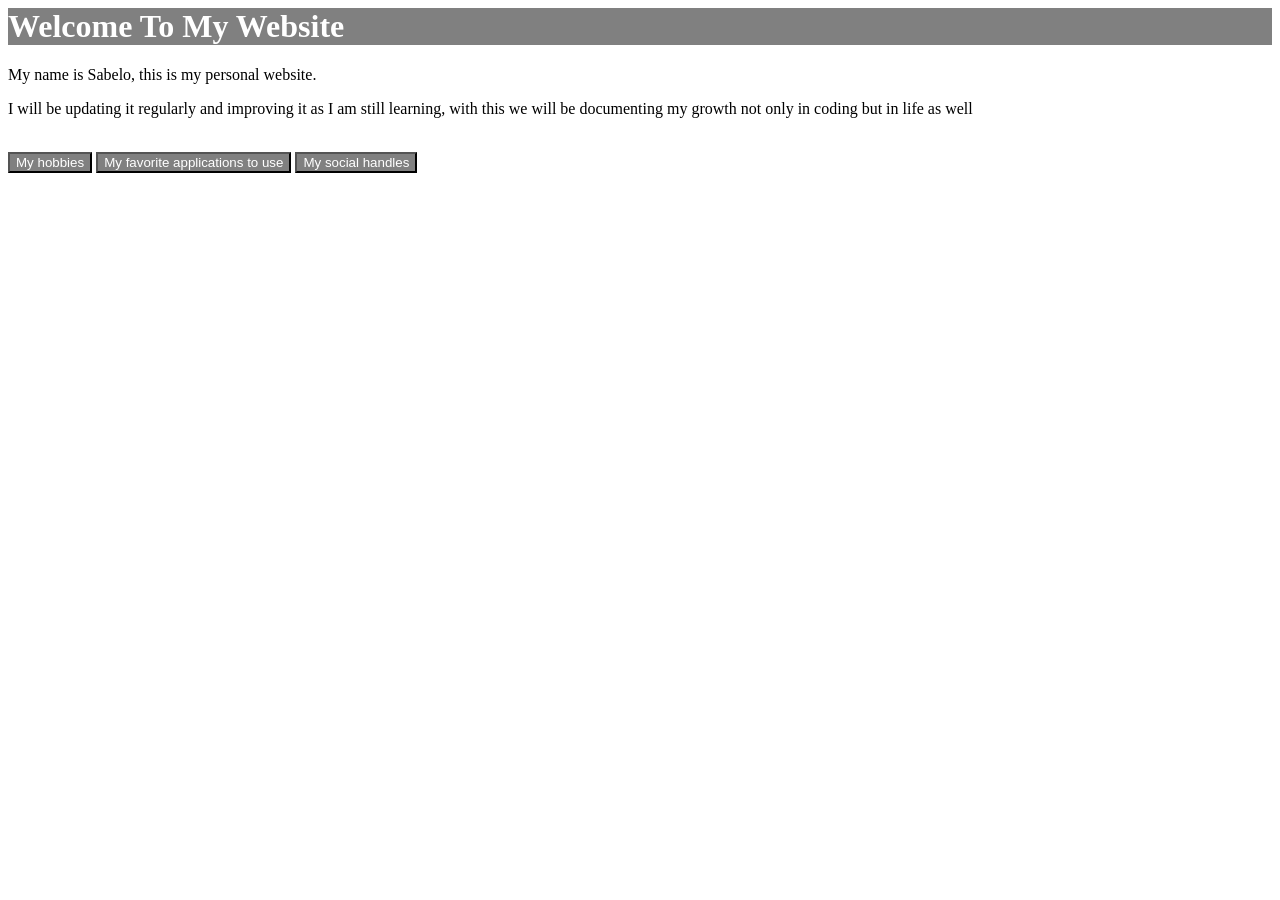
<file: index.html>
<html lang="en">
<head>
    <title>My website</title>
    <link rel="stylesheet" href="main.css">
</head>
<body>
 <h1>Welcome To My Website</h1>
   <nav> <p> My name is Sabelo, this is my personal website.</p>
    <p>I will be updating it regularly and improving it as I am still learning, with this we will be documenting my growth not only in coding but in life as well</p>
    </nav>
    <br>
    <nav>
    <button><a href="my hobbies.html">My hobbies</a></button>
    <button><a href="My favourite appications.html">My favorite applications to use</a></button>
    <button><a href="my social handles.html">My social handles</a></button> 
</nav> 
</body>
</html>
</file>
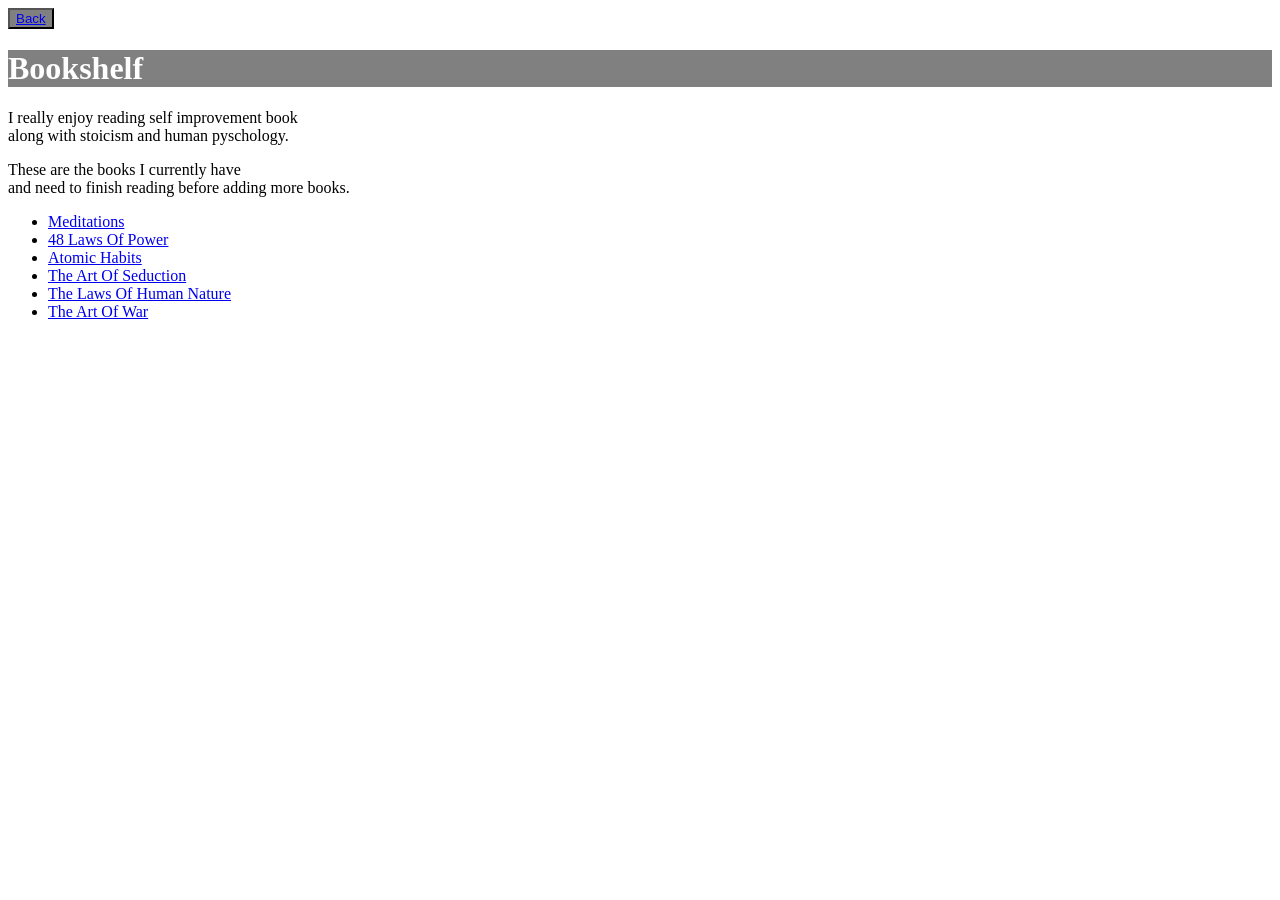
<file: books.html>
<html lang="en">
<head>
    <title>Bookshelve</title>
    <link rel="stylesheet" href="main.css">
</head>
<body>
    <button><a href="index.html">Back</a></button>
    <h1>Bookshelf</h1>
    <nav><p>I really enjoy reading self improvement book<br>along with stoicism and human pyschology.</p>
    <p>These are the books I currently have<br>and need to finish reading before adding more books.</p>
    </nav>
   <table>
    <nav>
        <ul>
           <li><a href="c:\Users\trini\Downloads\Meditations.pdf"target="_blank">Meditations</a></li>
            <li><a href="c:\Users\trini\Downloads\The 48 laws of power.pdf"target="_blank">48 Laws Of Power</a></li>
            <li><a href="c:\Users\trini\Downloads\Atomic_habits.pdf"target="_blank">Atomic Habits</a></li>
           <li><a href="c:\Users\trini\Downloads\The Art of Seduction.pdf"target="_blank">The Art Of Seduction</a></li>
            <li><a href="c:\Users\trini\Downloads\the-laws-of-human-nature_.pdf"target="_blank">The Laws Of Human Nature</a></li>
           <li><a href="c:\Users\trini\Downloads\The Art of War.pdf"target="_blank">The Art Of War</a></li>
        </ul>
    </nav>
   </table> 
</body>
</html>
</file>
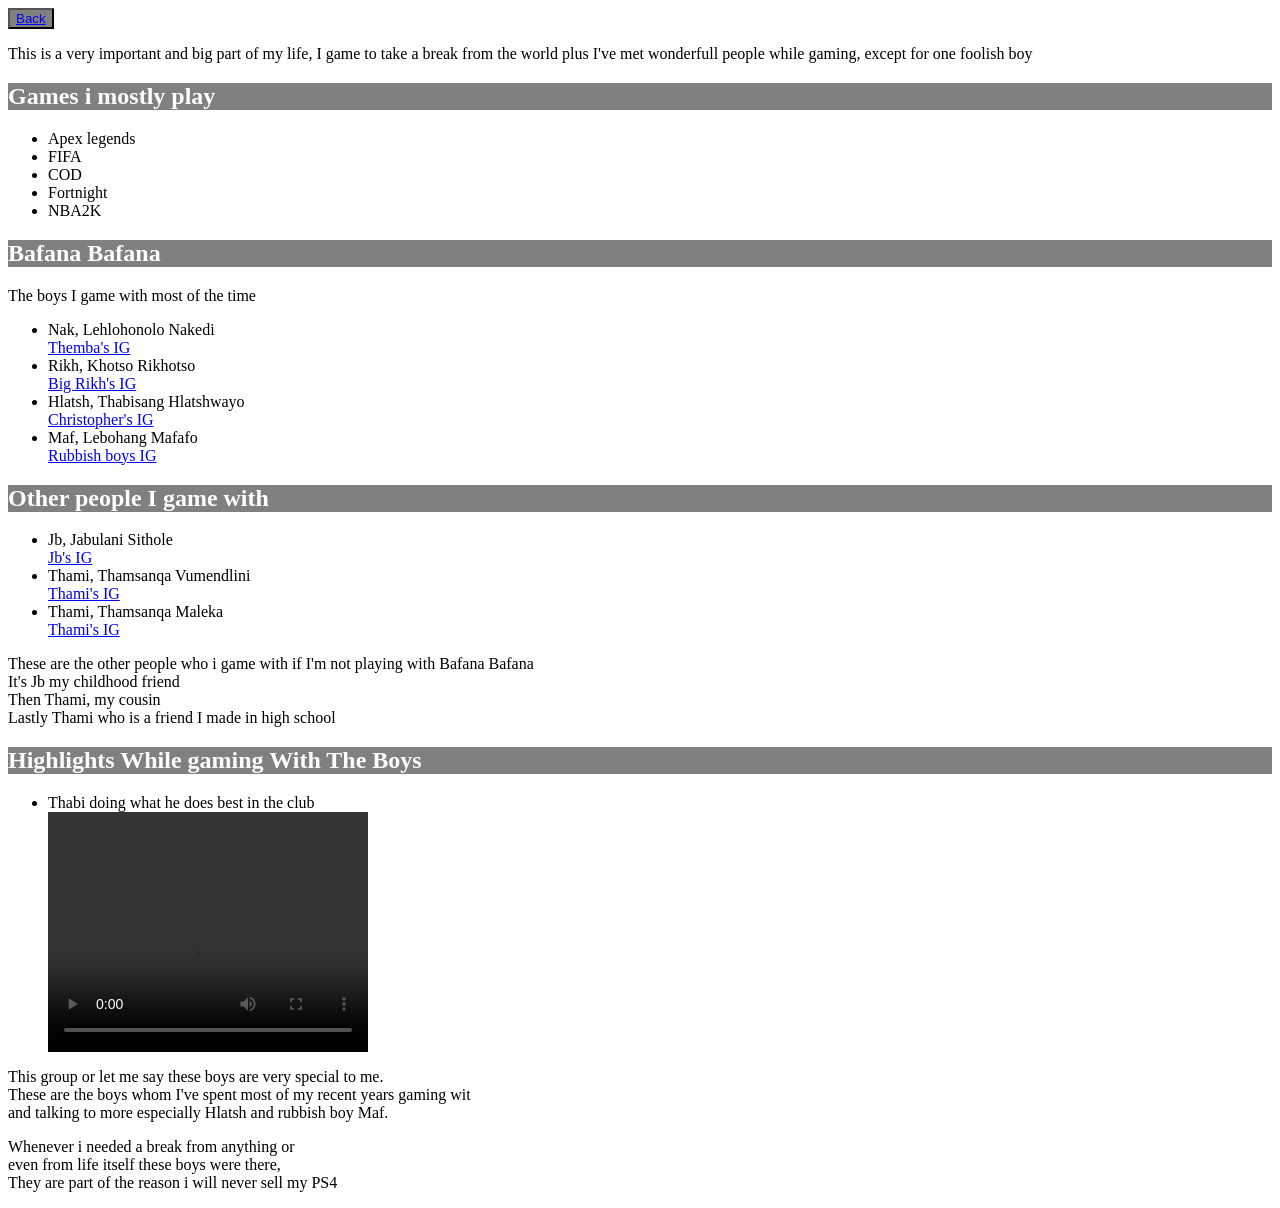
<file: gaming.html>
<html lang="en">
<head>
    <title>Gaming</title>
    <link rel="stylesheet" href="main.css">
</head>
<body>
    <button><a href="index.html">Back</a></button>
    <p>This is a very important and big part of my life, I game to take a break from the world plus I've met wonderfull people while gaming, except for one foolish boy</p>
<nav>
<h1>Games i mostly play</h1>
<ul>
    <li>Apex legends</li>
    <li>FIFA</li>
    <Li>COD</Li>
    <li>Fortnight</li>
    <Li>NBA2K</Li>
</ul>
</nav>
<nav>
<h1><strong>Bafana Bafana</strong></h1>
<p>The boys I game with most of the time</p>
<ul>
    <li>Nak, Lehlohonolo Nakedi</li><a href="https://www.instagram.com/hlomos.zip?igsh=Mmw1cGczcTIwanl3" target="_blank">Themba's IG</a>
    <li>Rikh, Khotso Rikhotso</li><a href="https://www.instagram.com/rikhsaintthonore?igsh=ajk2YWdwcHNlbG1u"target="_blank">Big Rikh's IG</a>
    <li>Hlatsh, Thabisang Hlatshwayo</li><a href="https://www.instagram.com/4xthabs?igsh=OGdweXU5bDVibGll"target="_blank">Christopher's IG</a>
    <li>Maf, Lebohang Mafafo</li><a href="https://www.instagram.com/lebomosthatedd_?igsh=NDJsZjJ3YTBrenIz"target="_blank">Rubbish boys IG</a>
</ul>
</nav>
<nav>
<h1>Other people I game with</h1>
<ul>
    <li>Jb, Jabulani Sithole</li><a href="https://www.instagram.com/_datboii.bless?igsh=MXUwc2l4dm90azI1MA==" target="_blank">Jb's IG</a>
    <li>Thami, Thamsanqa Vumendlini</li><a href="https://www.instagram.com/thami.vumendlini_?igsh=MXdncG41d3d3azBkaw=="target="_blank">Thami's IG</a>
    <li>Thami, Thamsanqa Maleka</li><a href="https://www.instagram.com/thamii.who?igsh=MTlqaWt6MTV3cDhwbQ=="target="_blank">Thami's IG</a>
</ul>
<p>These are the other people who i game with if I'm not playing with Bafana Bafana <br> It's Jb my childhood friend<br>Then Thami, my cousin <br>Lastly Thami who is a friend I made in high school</p>
</nav>
<nav>
    <h1>Highlights While gaming With The Boys</h1>
    <ul>
        <li>Thabi doing what he does best in the club</li><video src="c:\Users\trini\Downloads\hlatsh hitting the post in clubs.mp4"width="320" height="240" controls>Video not supported</video><br>
        
    </ul>
</nav>
<p>This group or let me say these boys are very special to me.<br>These are the boys whom I've spent most of my recent years gaming wit <br>and talking to more especially  Hlatsh and rubbish boy Maf.</p>
<p>Whenever i needed a break from anything or <br> even from life itself these boys were there,<br>They are part of the reason i will never sell my PS4</p>
</body>
</html>
</file>
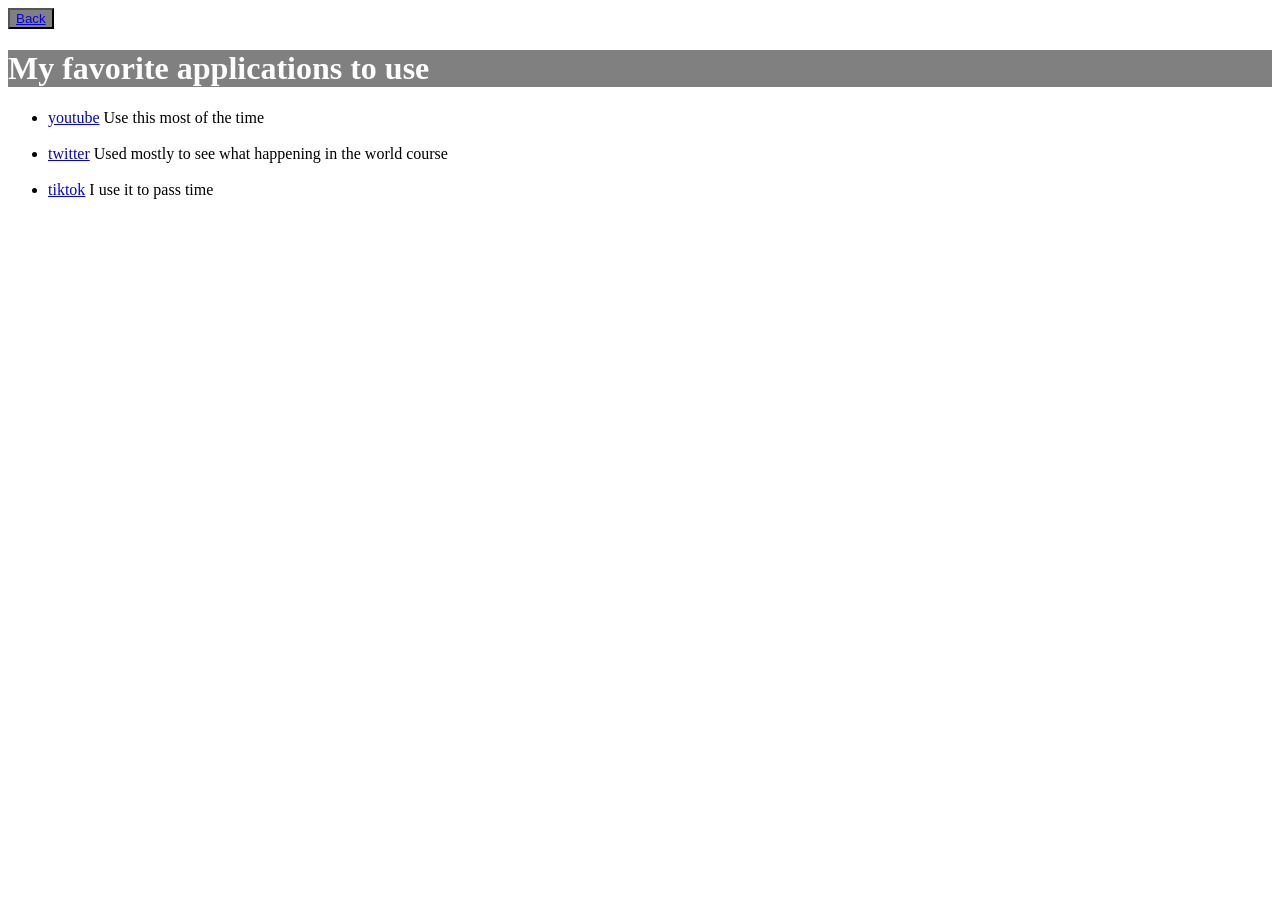
<file: My favourite appications.html>
<html lang="en">
<head>
    <title>My favorite applications to use</title>
    <link rel="stylesheet" href="main.css">
</head>
<body>
    <button><a href="index.html">Back</a></button>
    <h1>My favorite applications to use</h1>
    <ul>
        <li><a href=" https://share.google/CShqaGCgZZGZrrazf"target="_blank">youtube</a><youtube class="com"> Use this most of the time</youtube></li><br>
         <li><a href=" https://share.google/FZAwWYBw20ZADL4zO"target="_blank">twitter</a><twitter class="com"> Used mostly to see what happening in the world course</twitter></li><br>
        <li><a href=" https://www.tiktok.com/en/"target="_blank">tiktok</a><tiktok class="com"> I use it to pass time</tiktok></li>
    </ul>
    </nav>
</body>
</html>
</file>
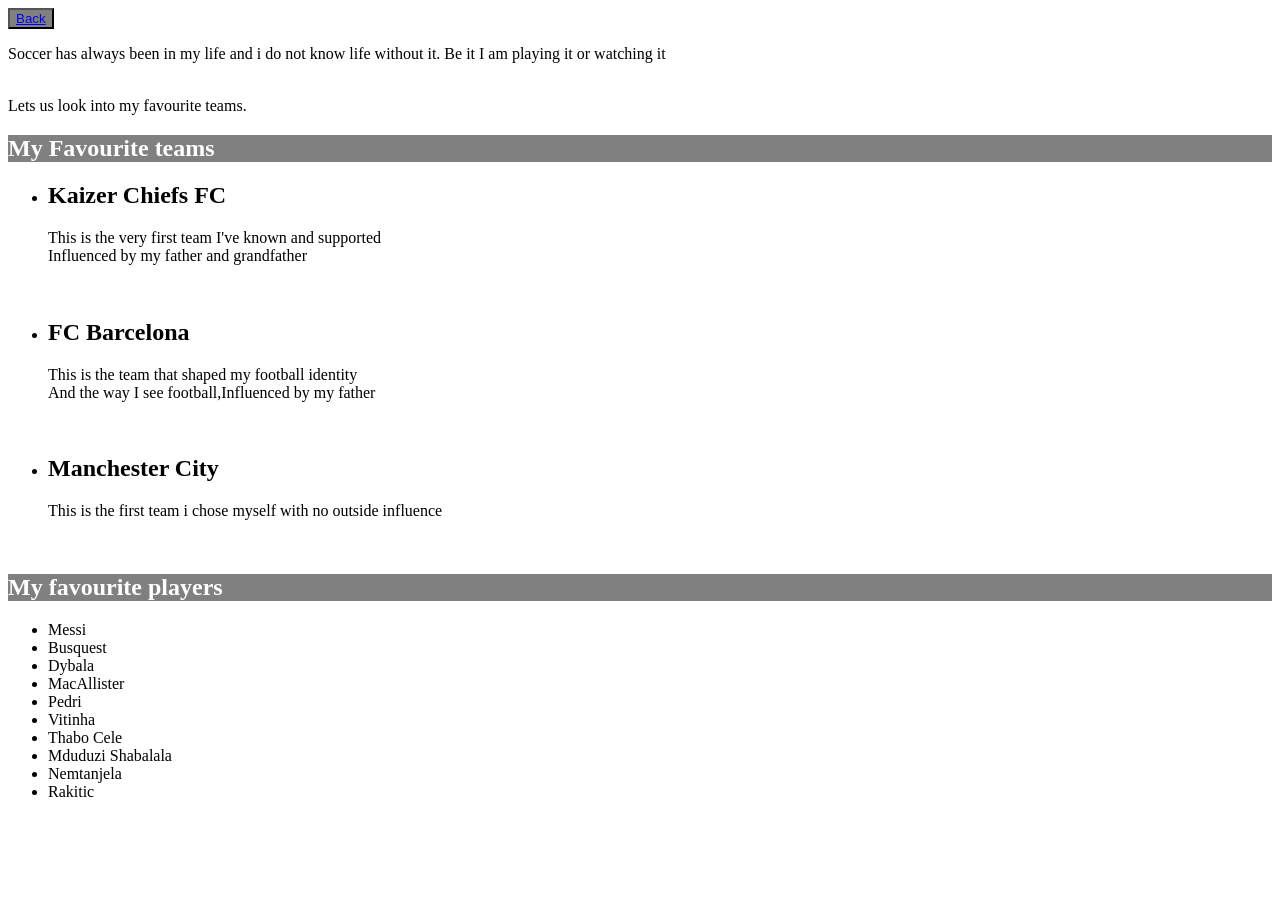
<file: soccer.html>
<html lang="en">
<head>
    <title>Soccer page</title>
    <link rel="stylesheet" href="main.css">
</head>
<body>
  <button><a href="index.html">Back</a></button>
  <nav><p>Soccer has always been in my life and i do not know life without it. Be it I am playing it or watching it</p><br>
  Lets us look into my favourite teams.
  <h1>My Favourite teams</h1>
  <ul>
    <li><h2>Kaizer Chiefs FC</h2>
    <p>This is the very first team I've known and supported<br>Influenced by my father and grandfather</p></li><br>
    <li><h2>FC Barcelona</h2>
    <p>This is the team that shaped my football identity <br>And the way I see football,Influenced by my father</p></li><br>
    <li><h2>Manchester City</h2>
      <p>This is the first team i chose myself with no outside influence</p></li>
  </ul>
  </nav><br>
  <nav>
  <h1>My favourite players</h1>
  <ul>
    <li>Messi</li>
    <li>Busquest</li>
    <li>Dybala</li>
    <Li>MacAllister</Li>
    <li>Pedri</li>
    <li>Vitinha</li>
    <li>Thabo Cele</li>
    <Li>Mduduzi Shabalala</Li>
    <li>Nemtanjela</li>
    <li>Rakitic</li>
  </ul>
</nav>
</body>
</html>
</file>
<file: main.css>
h1{color: white;}
h1{background-color:gray;}
base{background-color: grey;}
button{ color: white;}
button{background-color: gray;}
nav button a{ color: white;
background-color: gray;
margin:0;
padding: 0;
display: flex;
justify-content: space-around;
display: inline;
text-decoration: none;
display: block;}
</file>
